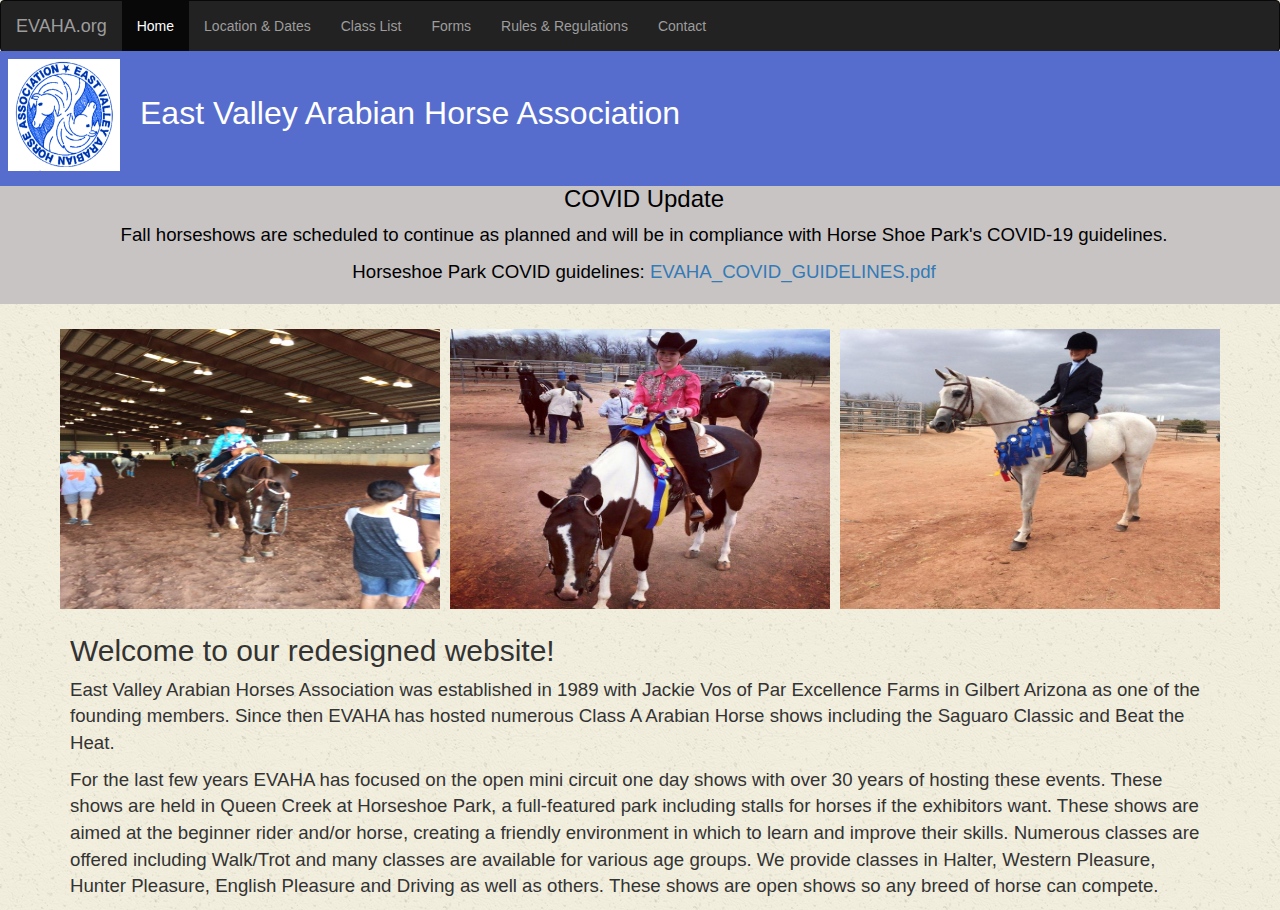
<file: index.html>
<!DOCTYPE html>
<html lang="en">
<head>
  <title>EVAHA.org</title>
  <link rel="shortcut icon" href="assets//images/EVAHA_LOGO.png">
  <meta charset="utf-8">
  <meta name="viewport" content="width=device-width, initial-scale=1">
  <link rel="stylesheet" href="https://maxcdn.bootstrapcdn.com/bootstrap/3.4.1/css/bootstrap.min.css">
  <script src="https://ajax.googleapis.com/ajax/libs/jquery/3.4.1/jquery.min.js"></script>
  <script src="https://maxcdn.bootstrapcdn.com/bootstrap/3.4.1/js/bootstrap.min.js"></script>

  <!-- Add CSS -->
  <link rel="stylesheet" type="text/css" href="assets/css/style.css">
  
</head>
<body >
<nav class="navbar navbar-inverse">
  <div class="container-fluid">
    <div class="navbar-header">
      <button type="button" class="navbar-toggle" data-toggle="collapse" data-target="#myNavbar">
        <span class="icon-bar"></span>
        <span class="icon-bar"></span>
        <span class="icon-bar"></span>                        
      </button>
      <a class="navbar-brand" href="index.html">EVAHA.org</a>
    </div>
    <div class="collapse navbar-collapse" id="myNavbar">
      <ul class="nav navbar-nav">
        <li class="active"><a href="index.html">Home</a></li>
        <li ><a href="horse_show_dates.html">Location & Dates</a></li>
        <li ><a href="classlist.html">Class List</a></li>
        
        <li><a href="entryforms.html">Forms</a></li>
        <li><a href="rules.html">Rules & Regulations</a></li>
        
        <li><a href="contact.html">Contact</a></li>
      </ul>
     
    </div>
  </div>
</nav>
  

<div class="Website_Header">
  <img src="./assets/images/EVAHA_LOGO.png" alt="Italian Trulli" id="EVAHA_LOGO">


  <h3 id="title_text">East Valley Arabian Horse Association</h3>
  
</div>

<div class="Covid_Header">


  <h3 >COVID Update</h3>

  <p style="font-size:14pt">Fall horseshows are scheduled to continue as planned and will be in compliance with Horse Shoe Park's COVID-19 guidelines.  </p>
  
  <p style="font-size:14pt">Horseshoe Park COVID guidelines: <a href="./assets/covid_info/HORSESHOE_PARK__COVID_GUIDELINES.pdf" download>EVAHA_COVID_GUIDELINES.pdf</a> </p>
  
</div>

<div class="container homepage_body">
       
<div class="desktop_pictures">
<div class="row">
  <div class="column">
    <img src="./assets/images/EVAHA_IMG_1.jpeg" alt="Horse Pic 1" style="width:100%" class="evaha_photos mySlides1">
    <img src="./assets/images/EVAHA_IMG_5.jpeg" alt="Horse Pic 5" style="width:100%" class="evaha_photos mySlides1">
  </div>
  <div class="column">
    <img src="./assets/images/EVAHA_IMG_2.jpeg" alt="Horse Pic 2" style="width:100%" class="evaha_photos mySlides2">
    <img src="./assets/images/EVAHA_IMG_6.jpeg" alt="Horse Pic 6" style="width:100%" class="evaha_photos mySlides2">
  </div>
  <div class="column">
    <img src="./assets/images/EVAHA_IMG_4.jpeg" alt="Horse Pic 3" style="width:100%" class="evaha_photos mySlides3">
    <img src="./assets/images/EVAHA_IMG_7.jpeg" alt="Horse Pic 3" style="width:100%" class="evaha_photos mySlides3">
  
  </div>
</div>
</div>
<div class="mobile_picture">
        <div class="row">
                
                  <img src="./assets/images/EVAHA_IMG_7.jpeg" alt="Horse Pic 3" style="width:100%" class="evaha_photos">
                
                
              </div>

</div>

<h2>Welcome to our redesigned website!</h2>
<div class="about_text">

<p>East Valley Arabian Horses Association was established in 1989 with Jackie Vos of Par Excellence Farms in Gilbert Arizona as one of the founding members. Since then EVAHA has hosted numerous Class A Arabian Horse shows including the Saguaro Classic and Beat the Heat.</p>

<p>For the last few years EVAHA has focused on the open mini circuit one day shows with over 30 years of hosting these events. These shows are held in Queen Creek at Horseshoe Park, a full-featured park including stalls for horses if the exhibitors want. These shows are aimed at the beginner rider and/or horse, creating a friendly environment in which to learn and improve their skills.  Numerous classes are offered including Walk/Trot and many classes are available for various age groups. We provide classes in Halter, Western Pleasure, Hunter Pleasure, English Pleasure and Driving as well as others. These shows are open shows so any breed of horse can compete.  </p>
</div>

</div>


<!-- My Javascript -->

<script src="assets/javascript/animatepictures1.js"></script>
<script src="assets/javascript/animatepictures2.js"></script>
<script src="assets/javascript/animatepictures3.js"></script>


</body>
</html>
</file>
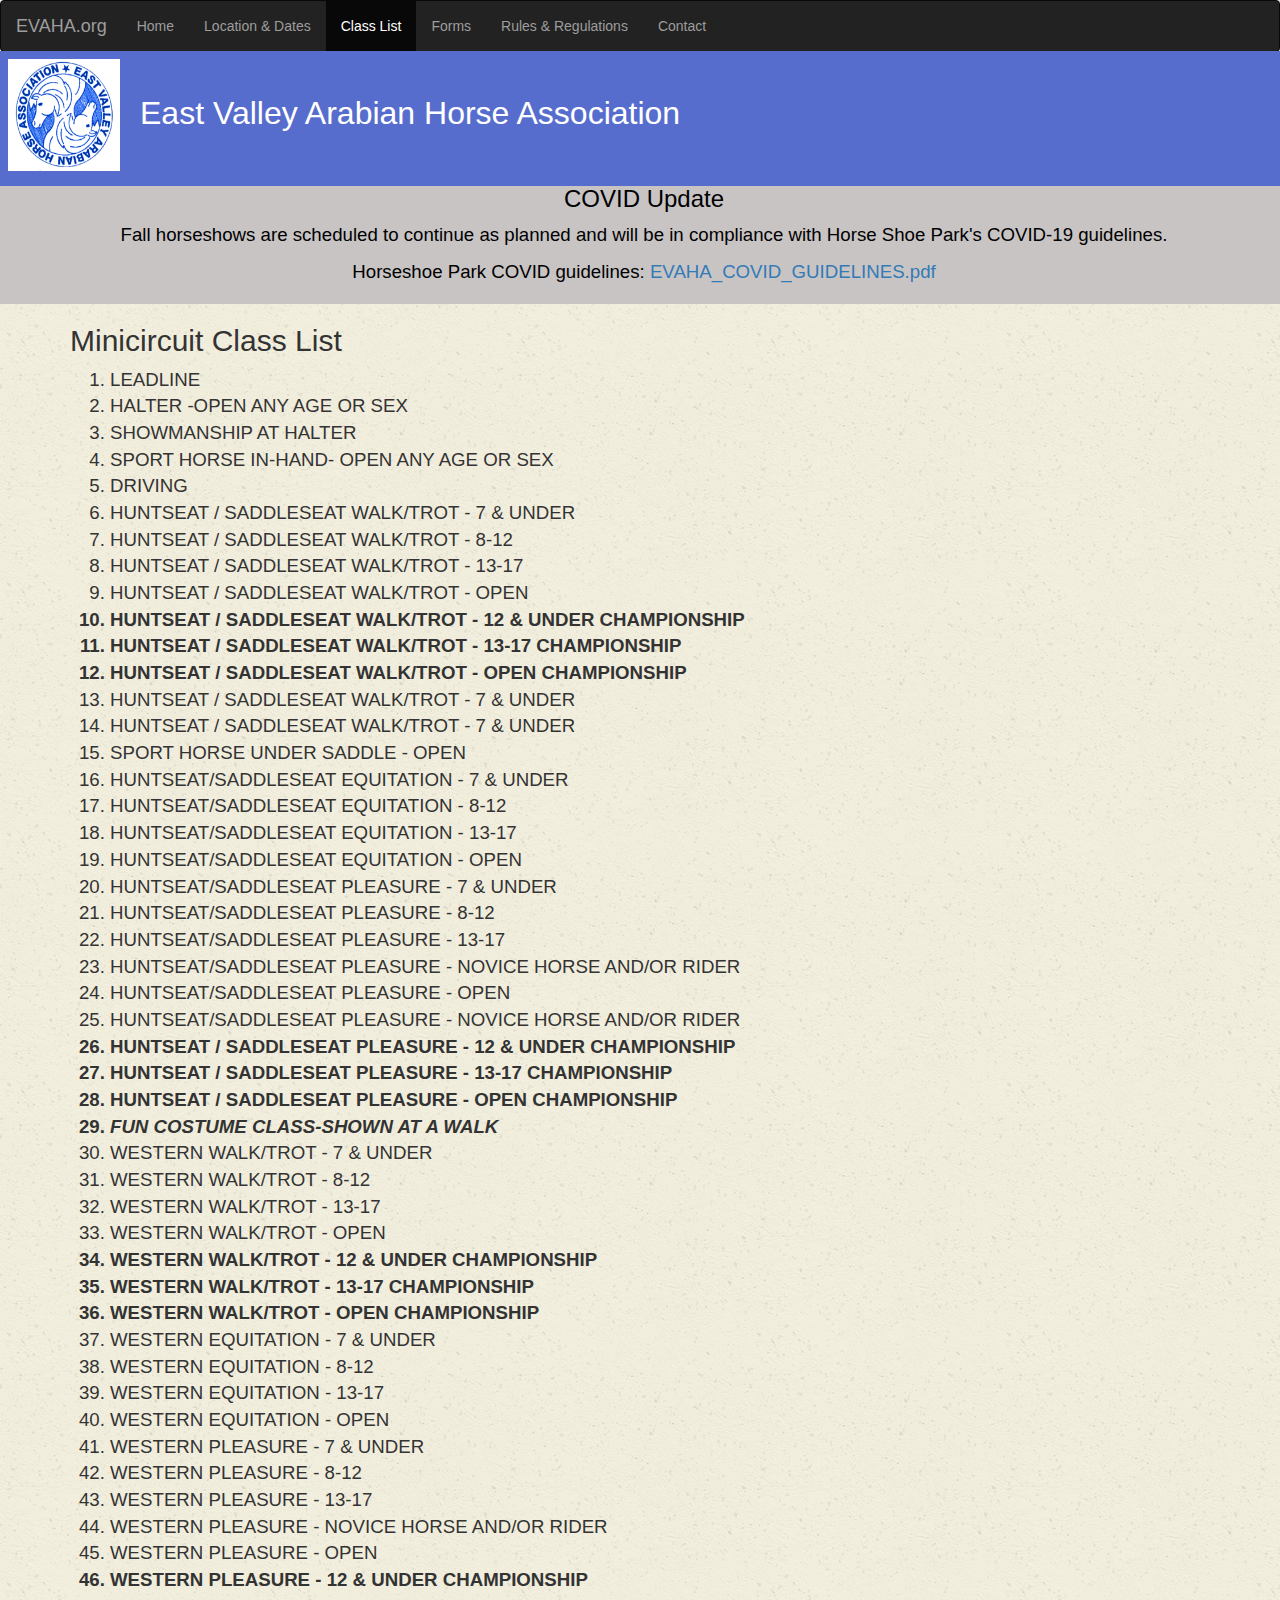
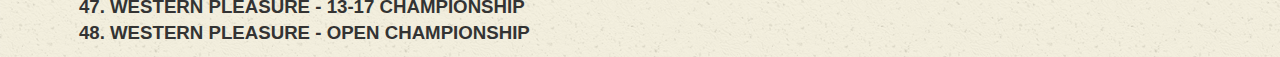
<file: classlist.html>
<!DOCTYPE html>
<html lang="en">
<head>
  <title>EVAHA.org</title>
  <link rel="shortcut icon" href="assets//images/EVAHA_LOGO.png">
  <meta charset="utf-8">
  <meta name="viewport" content="width=device-width, initial-scale=1">
  <link rel="stylesheet" href="https://maxcdn.bootstrapcdn.com/bootstrap/3.4.1/css/bootstrap.min.css">
  <script src="https://ajax.googleapis.com/ajax/libs/jquery/3.4.1/jquery.min.js"></script>
  <script src="https://maxcdn.bootstrapcdn.com/bootstrap/3.4.1/js/bootstrap.min.js"></script>

  <!-- Add CSS -->
  <link rel="stylesheet" type="text/css" href="assets/css/style.css">
  
</head>
<body >

<nav class="navbar navbar-inverse">
  <div class="container-fluid">
    <div class="navbar-header">
      <button type="button" class="navbar-toggle" data-toggle="collapse" data-target="#myNavbar">
        <span class="icon-bar"></span>
        <span class="icon-bar"></span>
        <span class="icon-bar"></span>                        
      </button>
      <a class="navbar-brand" href="index.html">EVAHA.org</a>
    </div>
    <div class="collapse navbar-collapse" id="myNavbar">
      <ul class="nav navbar-nav">
        <li ><a href="index.html">Home</a></li>
        <li ><a href="horse_show_dates.html">Location & Dates</a></li>
        <li class="active"><a href="classlist.html">Class List</a></li>
        <li><a href="entryforms.html">Forms</a></li>
        <li ><a href="rules.html">Rules & Regulations</a></li>
        <li><a href="contact.html">Contact</a></li>
      </ul>
     
    </div>
  </div>
</nav>
  
<div class="Website_Header">
        <img src="./assets/images/EVAHA_LOGO.png" alt="Italian Trulli" id="EVAHA_LOGO">


        <h3 id="title_text">East Valley Arabian Horse Association</h3>
        
</div>

<div class="Covid_Header">


  <h3 >COVID Update</h3>

  <p style="font-size:14pt">Fall horseshows are scheduled to continue as planned and will be in compliance with Horse Shoe Park's COVID-19 guidelines.  </p>
  
  <p style="font-size:14pt">Horseshoe Park COVID guidelines: <a href="./assets/covid_info/HORSESHOE_PARK__COVID_GUIDELINES.pdf" download>EVAHA_COVID_GUIDELINES.pdf</a> </p>
  
</div>

<div class="container ">
<h2>Minicircuit Class List</h2>
<ol class="about_text">
    <li>LEADLINE</li>
    <li>HALTER -OPEN ANY AGE OR SEX</li>
    <li>SHOWMANSHIP AT HALTER</li>
    <li>SPORT HORSE IN-HAND- OPEN ANY AGE OR SEX</li>
    <li>DRIVING</li>
    <li>HUNTSEAT / SADDLESEAT WALK/TROT - 7 & UNDER</li>
    <li>HUNTSEAT / SADDLESEAT WALK/TROT - 8-12</li>
    <li>HUNTSEAT / SADDLESEAT WALK/TROT - 13-17</li>
    <li>HUNTSEAT / SADDLESEAT WALK/TROT - OPEN</li>
     <b><li>HUNTSEAT / SADDLESEAT WALK/TROT - 12 & UNDER CHAMPIONSHIP</li></b>
     <b><li>HUNTSEAT / SADDLESEAT WALK/TROT - 13-17 CHAMPIONSHIP</li></b>
     <b><li>HUNTSEAT / SADDLESEAT WALK/TROT - OPEN CHAMPIONSHIP</li></b>
    <li>HUNTSEAT / SADDLESEAT WALK/TROT - 7 & UNDER</li>
    <li>HUNTSEAT / SADDLESEAT WALK/TROT - 7 & UNDER</li>
    <li>SPORT HORSE UNDER SADDLE - OPEN</li>
    <li>HUNTSEAT/SADDLESEAT EQUITATION - 7 & UNDER</li>
    <li>HUNTSEAT/SADDLESEAT EQUITATION - 8-12</li>
    <li>HUNTSEAT/SADDLESEAT EQUITATION - 13-17</li>
    <li>HUNTSEAT/SADDLESEAT EQUITATION - OPEN</li>
    <li>HUNTSEAT/SADDLESEAT PLEASURE - 7 & UNDER</li>
    <li>HUNTSEAT/SADDLESEAT PLEASURE - 8-12</li>
    <li>HUNTSEAT/SADDLESEAT PLEASURE - 13-17</li>
    <li>HUNTSEAT/SADDLESEAT PLEASURE - NOVICE HORSE AND/OR RIDER</li>
    <li>HUNTSEAT/SADDLESEAT PLEASURE - OPEN</li>
    <li>HUNTSEAT/SADDLESEAT PLEASURE - NOVICE HORSE AND/OR RIDER</li>   
    <b><li>HUNTSEAT / SADDLESEAT PLEASURE - 12 & UNDER CHAMPIONSHIP</li></b>
    <b><li>HUNTSEAT / SADDLESEAT PLEASURE - 13-17 CHAMPIONSHIP</li></b>
    <b><li>HUNTSEAT / SADDLESEAT PLEASURE - OPEN CHAMPIONSHIP</li></b>
    <b><li><i>FUN COSTUME CLASS-SHOWN AT A WALK</i></li></b>
    <li>WESTERN WALK/TROT - 7 & UNDER</li>
    <li>WESTERN WALK/TROT - 8-12</li>
    <li>WESTERN WALK/TROT - 13-17</li>
    <li>WESTERN WALK/TROT - OPEN</li>
    <b><li>WESTERN WALK/TROT - 12 & UNDER CHAMPIONSHIP</li></b>
    <b><li>WESTERN WALK/TROT - 13-17 CHAMPIONSHIP</li></b>
    <b><li>WESTERN WALK/TROT - OPEN CHAMPIONSHIP</li></b>
    <li>WESTERN EQUITATION - 7 & UNDER</li>
    <li>WESTERN EQUITATION - 8-12</li>
    <li>WESTERN EQUITATION - 13-17</li>
    <li>WESTERN EQUITATION - OPEN</li>
    <li>WESTERN PLEASURE - 7 & UNDER</li>
    <li>WESTERN PLEASURE - 8-12</li>
    <li>WESTERN PLEASURE - 13-17</li>
    <li>WESTERN PLEASURE - NOVICE HORSE AND/OR RIDER</li>
    <li>WESTERN PLEASURE - OPEN</li>
    <b><li>WESTERN PLEASURE - 12 & UNDER CHAMPIONSHIP</li></b>
    <b><li>WESTERN PLEASURE - 13-17 CHAMPIONSHIP</li></b>
    <b><li>WESTERN PLEASURE - OPEN CHAMPIONSHIP</li></b>
   
</ol>




</div>


<!-- My Javascript -->

<script src="assets/javascript/animatepictures1.js"></script>
<script src="assets/javascript/animatepictures2.js"></script>
<script src="assets/javascript/animatepictures3.js"></script>


</body>
</html>
</file>
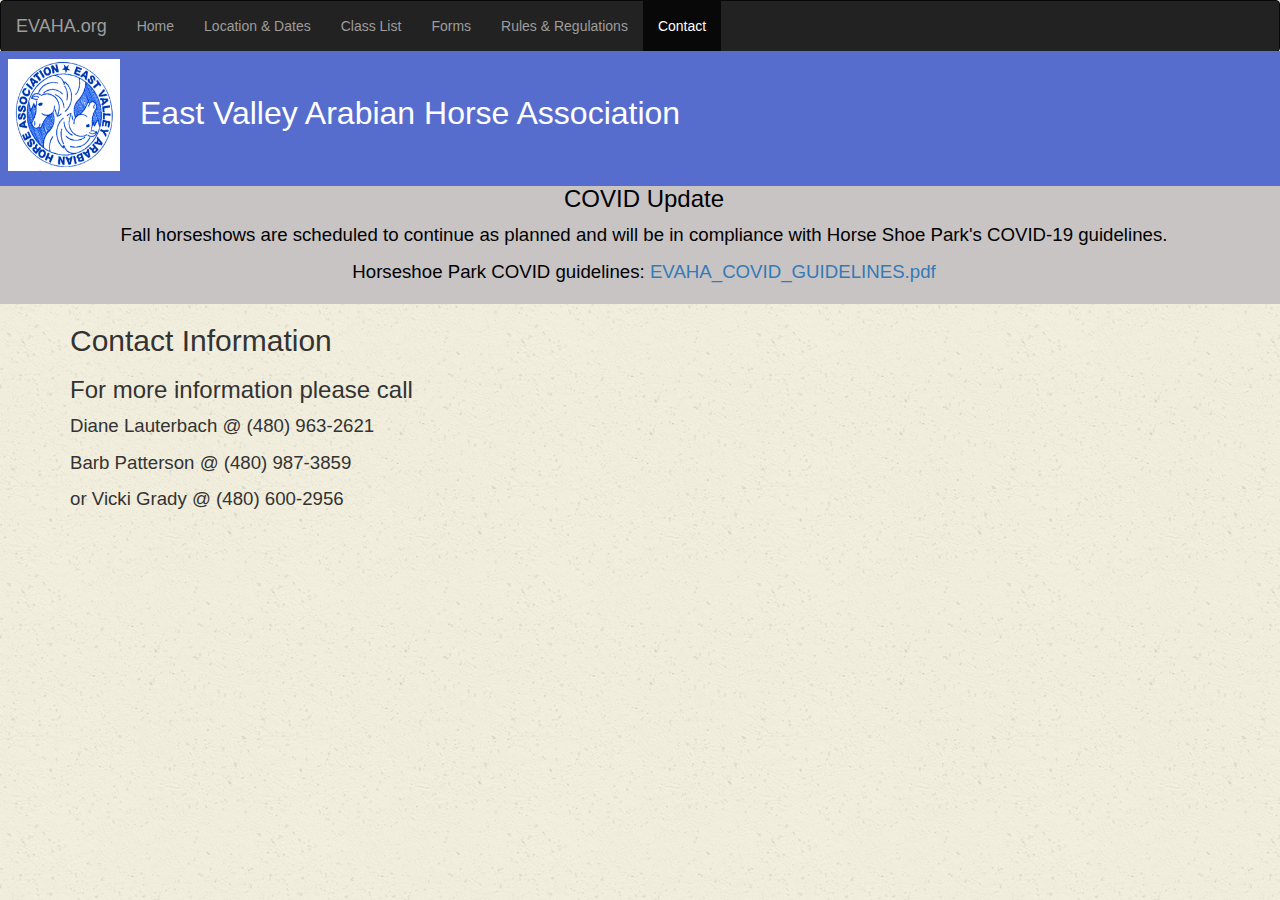
<file: contact.html>
<!DOCTYPE html>
<html lang="en">
<head>
  <title>EVAHA.org</title>
  <link rel="shortcut icon" href="assets//images/EVAHA_LOGO.png">
  <meta charset="utf-8">
  <meta name="viewport" content="width=device-width, initial-scale=1">
  <link rel="stylesheet" href="https://maxcdn.bootstrapcdn.com/bootstrap/3.4.1/css/bootstrap.min.css">
  <script src="https://ajax.googleapis.com/ajax/libs/jquery/3.4.1/jquery.min.js"></script>
  <script src="https://maxcdn.bootstrapcdn.com/bootstrap/3.4.1/js/bootstrap.min.js"></script>

  <!-- Add CSS -->
  <link rel="stylesheet" type="text/css" href="assets/css/style.css">
  
</head>
<body >

<nav class="navbar navbar-inverse">
  <div class="container-fluid">
    <div class="navbar-header">
      <button type="button" class="navbar-toggle" data-toggle="collapse" data-target="#myNavbar">
        <span class="icon-bar"></span>
        <span class="icon-bar"></span>
        <span class="icon-bar"></span>                        
      </button>
      <a class="navbar-brand" href="index.html">EVAHA.org</a>
    </div>
    <div class="collapse navbar-collapse" id="myNavbar">
      <ul class="nav navbar-nav">
        <li ><a href="index.html">Home</a></li>
        <li ><a href="horse_show_dates.html">Location & Dates</a></li>
        <li ><a href="classlist.html">Class List</a></li>
        <li><a href="entryforms.html">Forms</a></li>
        <li><a href="rules.html">Rules & Regulations</a></li>
        <li class="active"><a href="contact.html">Contact</a></li>
      </ul>
     
    </div>
  </div>
</nav>
  
<div class="Website_Header">
        <img src="./assets/images/EVAHA_LOGO.png" alt="Italian Trulli" id="EVAHA_LOGO">


        <h3 id="title_text">East Valley Arabian Horse Association</h3>
        
</div>

<div class="Covid_Header">


  <h3 >COVID Update</h3>

  <p style="font-size:14pt">Fall horseshows are scheduled to continue as planned and will be in compliance with Horse Shoe Park's COVID-19 guidelines.  </p>
  
  <p style="font-size:14pt">Horseshoe Park COVID guidelines: <a href="./assets/covid_info/HORSESHOE_PARK__COVID_GUIDELINES.pdf" download>EVAHA_COVID_GUIDELINES.pdf</a> </p>
  
</div>

<div class="container ">

<h2>Contact Information</h2>
<h3>For more information please call</h3>
<div class="about_text">
<p>Diane Lauterbach @ (480) 963-2621</p>    
<p>Barb Patterson @ (480) 987-3859</p>
<p>or Vicki Grady @ (480) 600-2956</p>         

</div>

</div>


<!-- My Javascript -->

<script src="assets/javascript/animatepictures1.js"></script>
<script src="assets/javascript/animatepictures2.js"></script>
<script src="assets/javascript/animatepictures3.js"></script>


</body>
</html>
</file>
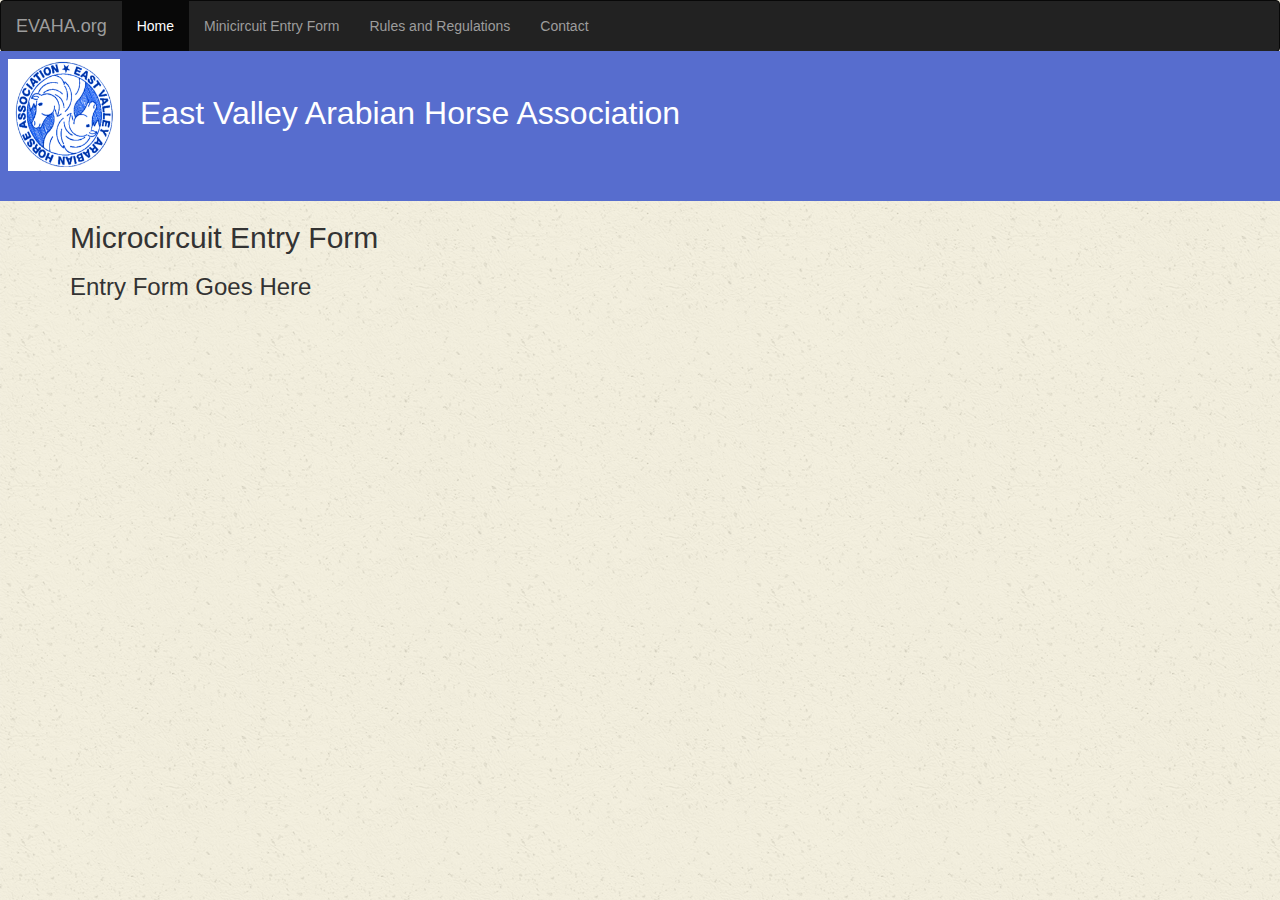
<file: entryform.html>
<!DOCTYPE html>
<html lang="en">
<head>
  <title>EVAHA.org</title>
  <link rel="shortcut icon" href="assets//images/EVAHA_LOGO.png">
  <meta charset="utf-8">
  <meta name="viewport" content="width=device-width, initial-scale=1">
  <link rel="stylesheet" href="https://maxcdn.bootstrapcdn.com/bootstrap/3.4.1/css/bootstrap.min.css">
  <script src="https://ajax.googleapis.com/ajax/libs/jquery/3.4.1/jquery.min.js"></script>
  <script src="https://maxcdn.bootstrapcdn.com/bootstrap/3.4.1/js/bootstrap.min.js"></script>

  <!-- Add CSS -->
  <link rel="stylesheet" type="text/css" href="assets/css/style.css">
  
</head>
<body >

<nav class="navbar navbar-inverse">
  <div class="container-fluid">
    <div class="navbar-header">
      <button type="button" class="navbar-toggle" data-toggle="collapse" data-target="#myNavbar">
        <span class="icon-bar"></span>
        <span class="icon-bar"></span>
        <span class="icon-bar"></span>                        
      </button>
      <a class="navbar-brand" href="index.html">EVAHA.org</a>
    </div>
    <div class="collapse navbar-collapse" id="myNavbar">
      <ul class="nav navbar-nav">
        <li class="active"><a href="index.html">Home</a></li>
        
        <li><a href="entryform.html">Minicircuit Entry Form</a></li>
        <li><a href="rules.html">Rules and Regulations</a></li>
        <li><a href="contact.html">Contact</a></li>
      </ul>
     
    </div>
  </div>
</nav>
  
<div class="Website_Header">
        <img src="./assets/images/EVAHA_LOGO.png" alt="Italian Trulli" id="EVAHA_LOGO">


        <h3 id="title_text">East Valley Arabian Horse Association</h3>
        
</div>

<div class="container ">

<h2>Microcircuit Entry Form</h2>

<h3>Entry Form Goes Here</h3>




</div>


<!-- My Javascript -->

<script src="assets/javascript/animatepictures1.js"></script>
<script src="assets/javascript/animatepictures2.js"></script>
<script src="assets/javascript/animatepictures3.js"></script>


</body>
</html>
</file>
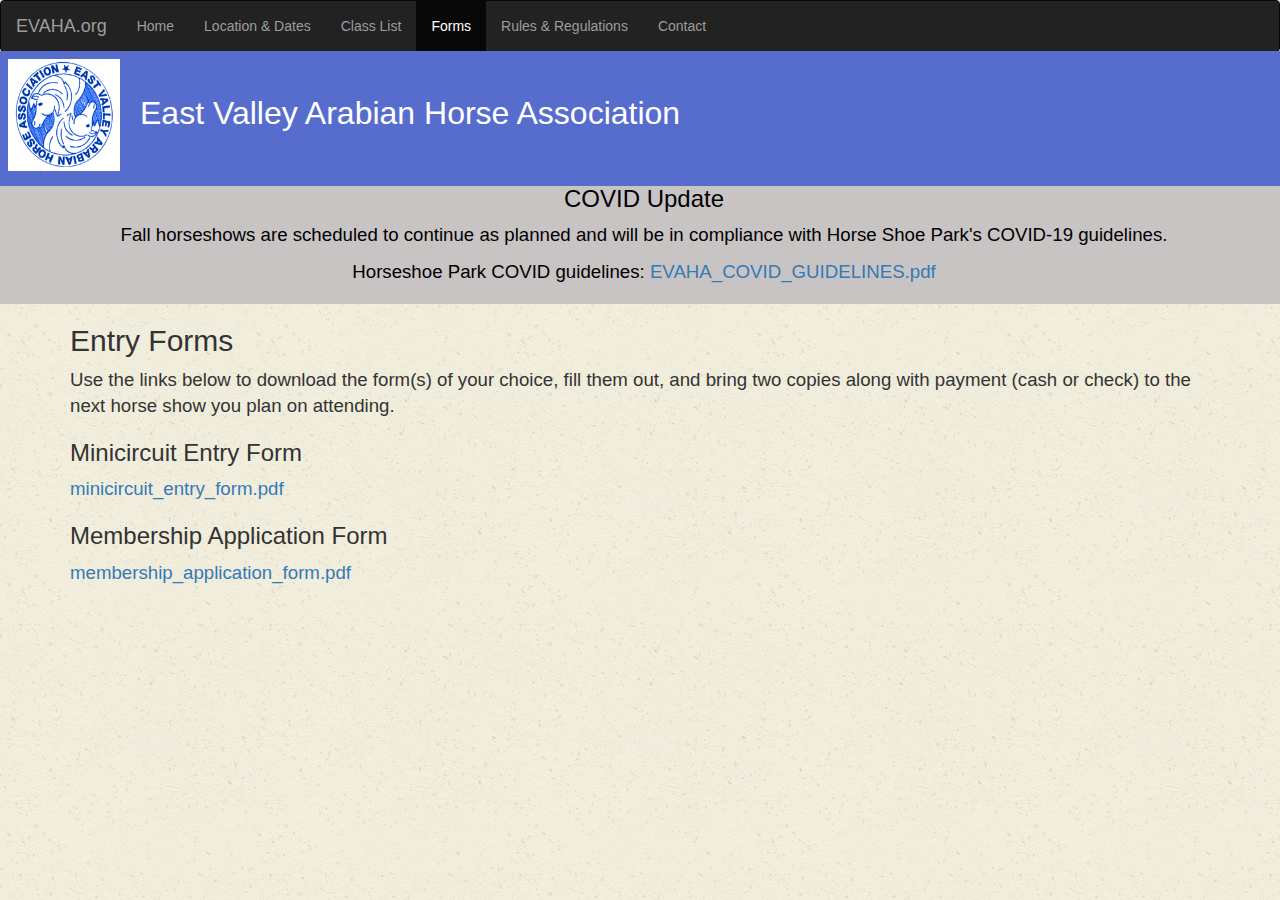
<file: entryforms.html>
<!DOCTYPE html>
<html lang="en">
<head>
  <title>EVAHA.org</title>
  <link rel="shortcut icon" href="assets//images/EVAHA_LOGO.png">
  <meta charset="utf-8">
  <meta name="viewport" content="width=device-width, initial-scale=1">
  <link rel="stylesheet" href="https://maxcdn.bootstrapcdn.com/bootstrap/3.4.1/css/bootstrap.min.css">
  <script src="https://ajax.googleapis.com/ajax/libs/jquery/3.4.1/jquery.min.js"></script>
  <script src="https://maxcdn.bootstrapcdn.com/bootstrap/3.4.1/js/bootstrap.min.js"></script>

  <!-- Add CSS -->
  <link rel="stylesheet" type="text/css" href="assets/css/style.css">
  
  <style>
        
        p {font-size:14pt;}
       
        </style>


</head>
<body >

<nav class="navbar navbar-inverse">
  <div class="container-fluid">
    <div class="navbar-header">
      <button type="button" class="navbar-toggle" data-toggle="collapse" data-target="#myNavbar">
        <span class="icon-bar"></span>
        <span class="icon-bar"></span>
        <span class="icon-bar"></span>                        
      </button>
      <a class="navbar-brand" href="index.html">EVAHA.org</a>
    </div>
    <div class="collapse navbar-collapse" id="myNavbar">
      <ul class="nav navbar-nav">
        <li ><a href="index.html">Home</a></li>
        <li ><a href="horse_show_dates.html">Location & Dates</a></li>
        <li ><a href="classlist.html">Class List</a></li>
        <li class="active"><a href="entryforms.html">Forms</a></li>
        <li><a href="rules.html">Rules & Regulations</a></li>
        <li><a href="contact.html">Contact</a></li>
      </ul>
     
    </div>
  </div>
</nav>
  
<div class="Website_Header">
        <img src="./assets/images/EVAHA_LOGO.png" alt="Italian Trulli" id="EVAHA_LOGO">


        <h3 id="title_text">East Valley Arabian Horse Association</h3>
        
</div>

<div class="Covid_Header">


  <h3 >COVID Update</h3>

  <p style="font-size:14pt">Fall horseshows are scheduled to continue as planned and will be in compliance with Horse Shoe Park's COVID-19 guidelines.  </p>
  
  <p style="font-size:14pt">Horseshoe Park COVID guidelines: <a href="./assets/covid_info/HORSESHOE_PARK__COVID_GUIDELINES.pdf" download>EVAHA_COVID_GUIDELINES.pdf</a> </p>
  
</div>

<div class="container ">

<h2>Entry Forms</h2>

<p>Use the links below to download the form(s) of your choice, fill them out, and bring two copies along with payment (cash or check) to the next horse show you plan on attending. </p>

<h3>Minicircuit Entry Form</h3>

<p><a href="./assets/entry_forms/2018_minicircuit_entry_form.pdf" download>minicircuit_entry_form.pdf</a></p>

<h3>Membership Application Form</h3>


<p><a href="./assets/entry_forms/membership_application_Form_2020.pdf" download>membership_application_form.pdf</a></p>


</div>


<!-- My Javascript -->

<script src="assets/javascript/animatepictures1.js"></script>
<script src="assets/javascript/animatepictures2.js"></script>
<script src="assets/javascript/animatepictures3.js"></script>


</body>
</html>
</file>
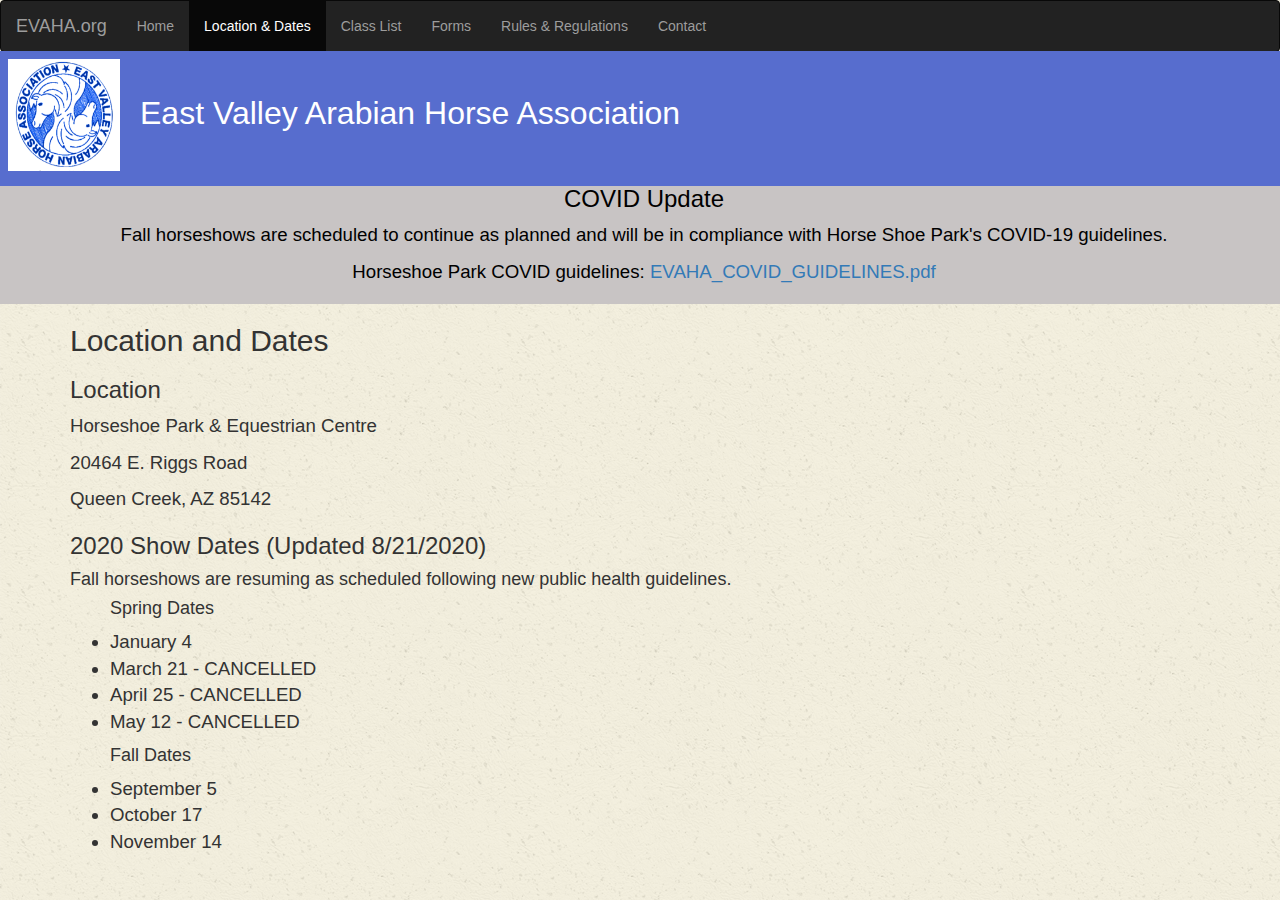
<file: horse_show_dates.html>
<!DOCTYPE html>
<html lang="en">
<head>
  <title>EVAHA.org</title>
  <link rel="shortcut icon" href="assets//images/EVAHA_LOGO.png">
  <meta charset="utf-8">
  <meta name="viewport" content="width=device-width, initial-scale=1">
  <link rel="stylesheet" href="https://maxcdn.bootstrapcdn.com/bootstrap/3.4.1/css/bootstrap.min.css">
  <script src="https://ajax.googleapis.com/ajax/libs/jquery/3.4.1/jquery.min.js"></script>
  <script src="https://maxcdn.bootstrapcdn.com/bootstrap/3.4.1/js/bootstrap.min.js"></script>

  <!-- Add CSS -->
  <link rel="stylesheet" type="text/css" href="assets/css/style.css">
  
  <style>
        
        p {font-size:14pt;}
       
        </style>

</head>
<body >

<nav class="navbar navbar-inverse">
  <div class="container-fluid">
    <div class="navbar-header">
      <button type="button" class="navbar-toggle" data-toggle="collapse" data-target="#myNavbar">
        <span class="icon-bar"></span>
        <span class="icon-bar"></span>
        <span class="icon-bar"></span>                        
      </button>
      <a class="navbar-brand" href="index.html">EVAHA.org</a>
    </div>
    <div class="collapse navbar-collapse" id="myNavbar">
      <ul class="nav navbar-nav">
        <li ><a href="index.html">Home</a></li>
        <li class="active"><a href="horse_show_dates.html">Location & Dates</a></li>
        <li ><a href="classlist.html">Class List</a></li>
        <li><a href="entryforms.html">Forms</a></li>
        <li><a href="rules.html">Rules & Regulations</a></li>
        <li><a href="contact.html">Contact</a></li>
      </ul>
     
    </div>
  </div>
</nav>
  
<div class="Website_Header">
        <img src="./assets/images/EVAHA_LOGO.png" alt="Italian Trulli" id="EVAHA_LOGO">


        <h3 id="title_text">East Valley Arabian Horse Association</h3>
        
</div>

<div class="Covid_Header">


  <h3 >COVID Update</h3>

  <p style="font-size:14pt">Fall horseshows are scheduled to continue as planned and will be in compliance with Horse Shoe Park's COVID-19 guidelines.  </p>
  
  <p style="font-size:14pt">Horseshoe Park COVID guidelines: <a href="./assets/covid_info/HORSESHOE_PARK__COVID_GUIDELINES.pdf" download>EVAHA_COVID_GUIDELINES.pdf</a> </p>
  
</div>

<div class="container ">

    <h2>Location and Dates</h2>

    <h3>Location</h3>

    <p>Horseshoe Park & Equestrian Centre</p>
    <p>20464 E. Riggs Road</p>
    <p>Queen Creek, AZ 85142</p>
    
    <h3>2020 Show Dates (Updated 8/21/2020)</h3>
    <h4> Fall horseshows are resuming as scheduled following new public health guidelines. </h4>
        <ul class="about_text">

          <h4>Spring Dates</h4>
           <li>January 4 </li>
           <li>March 21 - CANCELLED</li>
           <li>April 25 - CANCELLED</li>
           <li>May 12 - CANCELLED</li>
           <h4>Fall Dates</h4>
           <li>September 5</li>
           <li>October 17</li>
           <li>November 14</li>
        </ul>

     
        
</div>

</div>


<!-- My Javascript -->

<script src="assets/javascript/animatepictures1.js"></script>
<script src="assets/javascript/animatepictures2.js"></script>
<script src="assets/javascript/animatepictures3.js"></script>


</body>
</html>
</file>
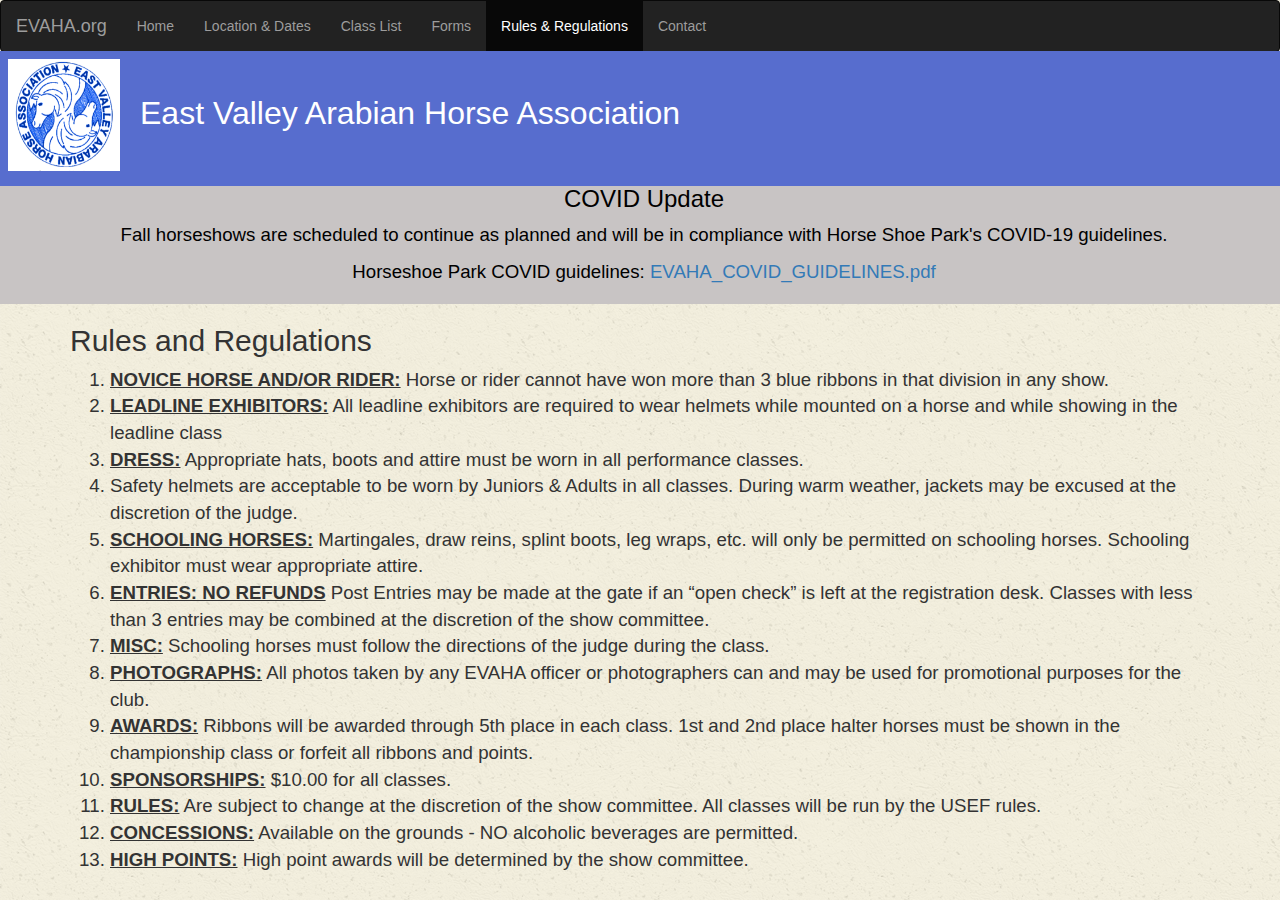
<file: rules.html>
<!DOCTYPE html>
<html lang="en">
<head>
  <title>EVAHA.org</title>
  <link rel="shortcut icon" href="assets//images/EVAHA_LOGO.png">
  <meta charset="utf-8">
  <meta name="viewport" content="width=device-width, initial-scale=1">
  <link rel="stylesheet" href="https://maxcdn.bootstrapcdn.com/bootstrap/3.4.1/css/bootstrap.min.css">
  <script src="https://ajax.googleapis.com/ajax/libs/jquery/3.4.1/jquery.min.js"></script>
  <script src="https://maxcdn.bootstrapcdn.com/bootstrap/3.4.1/js/bootstrap.min.js"></script>

  <!-- Add CSS -->
  <link rel="stylesheet" type="text/css" href="assets/css/style.css">
  
</head>
<body >

<nav class="navbar navbar-inverse">
  <div class="container-fluid">
    <div class="navbar-header">
      <button type="button" class="navbar-toggle" data-toggle="collapse" data-target="#myNavbar">
        <span class="icon-bar"></span>
        <span class="icon-bar"></span>
        <span class="icon-bar"></span>                        
      </button>
      <a class="navbar-brand" href="index.html">EVAHA.org</a>
    </div>
    <div class="collapse navbar-collapse" id="myNavbar">
      <ul class="nav navbar-nav">
        <li ><a href="index.html">Home</a></li>
        <li ><a href="horse_show_dates.html">Location & Dates</a></li>
        <li ><a href="classlist.html">Class List</a></li>
        <li><a href="entryforms.html">Forms</a></li>
        <li class="active"><a href="rules.html">Rules & Regulations</a></li>
        <li><a href="contact.html">Contact</a></li>
      </ul>
     
    </div>
  </div>
</nav>
  
<div class="Website_Header">
        <img src="./assets/images/EVAHA_LOGO.png" alt="Italian Trulli" id="EVAHA_LOGO">


        <h3 id="title_text">East Valley Arabian Horse Association</h3>
        
</div>

<div class="Covid_Header">


  <h3 >COVID Update</h3>

  <p style="font-size:14pt">Fall horseshows are scheduled to continue as planned and will be in compliance with Horse Shoe Park's COVID-19 guidelines.  </p>
  
  <p style="font-size:14pt">Horseshoe Park COVID guidelines: <a href="./assets/covid_info/HORSESHOE_PARK__COVID_GUIDELINES.pdf" download>EVAHA_COVID_GUIDELINES.pdf</a> </p>
  
</div>

<div class="container ">

<h2>Rules and Regulations</h2>
<ol class="rules_text">
        <li><b><u>NOVICE HORSE AND/OR RIDER:</u></b> Horse or rider cannot have won more than 3 blue ribbons in that division in any show.</li>
        <li><b><u>LEADLINE EXHIBITORS:</u></b> All leadline exhibitors are required to wear helmets while mounted on a horse and while showing in the leadline class</li>
        <li><b><u>DRESS:</u></b> Appropriate hats, boots and attire must be worn in all performance classes.</li>
        <li> Safety helmets are acceptable to be worn by Juniors & Adults in all classes.  During warm weather, jackets may be excused at the discretion of the judge.</li>
        <li><b><u>SCHOOLING HORSES:</u></b> Martingales, draw reins, splint boots, leg wraps, etc.
            will only be permitted on schooling horses. Schooling exhibitor must wear appropriate attire.</li>
        <li><b><u>ENTRIES: NO REFUNDS</u></b> Post Entries may be made at the gate if an “open
            check” is left at the registration desk. Classes with less than 3 entries may be
            combined at the discretion of the show committee.</li>
        <li><b><u>MISC:</u></b> Schooling horses must follow the directions of the judge during the
            class.</li>
        <li><b><u>PHOTOGRAPHS:</u></b> All photos taken by any EVAHA officer or photographers
            can and may be used for promotional purposes for the club.</li>
        <li><b><u>AWARDS:</u></b> Ribbons will be awarded through 5th place in each class. 1st and
            2nd place halter horses must be shown in the championship class or forfeit all
            ribbons and points.</li>
        <li><b><u>SPONSORSHIPS:</u></b> $10.00 for all classes.</li>
        <li><b><u>RULES:</u></b> Are subject to change at the discretion of the show committee. All
            classes will be run by the USEF rules.</li>
        <li><b><u>CONCESSIONS:</u></b> Available on the grounds - NO alcoholic beverages are permitted. </li>
        <li><b><u>HIGH POINTS:</u></b> High point awards will be determined by the show committee.</li>
      
     </ol>



</div>


<!-- My Javascript -->

<script src="assets/javascript/animatepictures1.js"></script>
<script src="assets/javascript/animatepictures2.js"></script>
<script src="assets/javascript/animatepictures3.js"></script>


</body>
</html>
</file>
<file: assets/css/style.css>
body {
    
    background-image: url("../images/ricepaper_v3.png");
   
   }

.Website_Header {

    margin-top: -21px;
    padding-left: 8px;
    padding-top: 8px;
    padding-bottom: 30px;
    /* background-color: rgb(141, 145, 146); */
    background-color: rgb(87, 109, 206);
    color: white;
    position: relative;
 

}

.Covid_Header {

  margin-top: -35px;
  padding-left: 8px;
  padding-top: 0px;
  padding-bottom: 8px;
  /* background-color: rgb(141, 145, 146); */
  background-color: rgb(200, 196, 196);
  color: rgb(0, 0, 0);
  position: relative;
  text-align: center;


}

#EVAHA_LOGO {

    width: 112px;
    height:112px;
    
}

#title_text {
position: absolute;
top: 25px;
left: 140px;
font-size: 24pt;

}

/* Body Image CSS */
* {
    box-sizing: border-box;
  }
  
  .column {
    float: left;
    width: 33.33%;
    padding: 5px;
  }
  
  /* Clearfix (clear floats) */
  .row::after {
    content: "";
    clear: both;
    display: table;
  }

  .evaha_photos{
width:100%;
height: 280px;

  }

  .homepage_body{
    padding-top: 20px;

  }

  .body_text{
    font-size: 16pt;

  }

.about_text{
    font-size: 14pt;

}

  .rules_text{
    font-size: 14pt;
  }

  .mySlides1 {
      display:none;
    }

  .mySlides2 {
    display:none;
  }

  .mySlides3 {
    display:none;
  }

  .desktop_pictures {
    display: block;

  }

  .mobile_picture {
    display: none;

  }
  @media screen and (max-width: 700px) {
    /* .desktop_pictures {
        display: none;
    
      }

      .mobile_picture {
        display: block;
    
      } */

      .evaha_photos{
        width:100%;
        height: 180px;
        
          }

      #title_text {
        position: absolute;
        top: 10px;
        left: 140px;
        font-size: 24pt;
        
        }
  }



  @media screen and (max-width: 450px) {
    .desktop_pictures {
        display: none;
    
      }

      .mobile_picture {
        display: block;
    
      }

      .evaha_photos{
        width:100%;
        height: 280px;
        
          }

      #title_text {
        position: absolute;
        top: 10px;
        left: 140px;
        font-size: 18pt;
        
        }
  }
</file>
